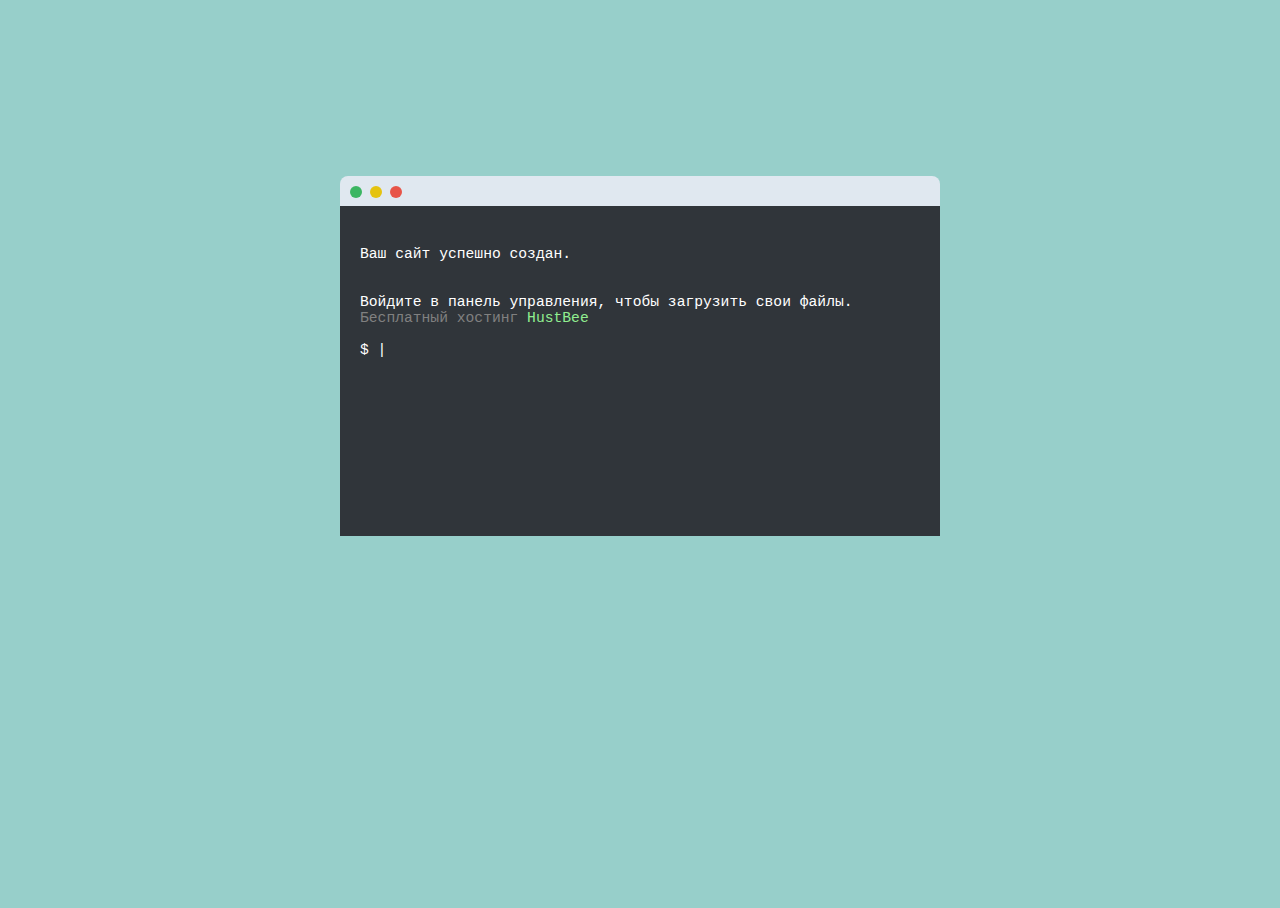
<file: create.html>
<!DOCTYPE html>
<html>
<head>
<meta charset="UTF-8"/>
<title>HustBee - Сайт создан</title>
</head>
<style>
#particles-js {
  position: absolute;
  width: 100%;
  height: 100%;
}

body {
  background: #97cfca;
  overflow: hidden;
}

.terminal-window {
  text-align: left;
  width: 37.5rem;
  height: 22.5rem;
  border-radius: .625rem;
  margin: auto;
  position: relative;
  top: 10.5rem;
}

.terminal-window header {
  background: #E0E8F0;
  height: 1.875rem;
  border-radius: .5rem .5rem 0 0;
  padding-left: .625rem;
}

.terminal-window header .button {
  width: .75rem;
  height: .75rem;
  margin: .625rem .25rem 0 0;
  display: inline-block;
  border-radius: .5rem;
}

.terminal-window header .button.green {
  background: #3BB662;
}

.terminal-window header .button.yellow {
  background: #E5C30F;
}

.terminal-window header .button.red {
  background: #E75448;
}

.terminal-window section.terminal {
  color: white;
  font-family: Menlo, Monaco, "Consolas", "Courier New", "Courier";
  font-size: 11pt;
  background: #30353A;
  padding: .625rem;
  box-sizing: border-box;
  position: absolute;
  width: 100%;
  top: 1.875rem;
  bottom: 0;
  overflow: auto;
}

.terminal-window section.terminal .typed-cursor {
    opacity: 1;
    -webkit-animation: blink 0.7s infinite;
    -moz-animation: blink 0.7s infinite;
    animation: blink 0.7s infinite;
}
@keyframes blink{
    0% { opacity:1; }
    50% { opacity:0; }
    100% { opacity:1; }
}
@-webkit-keyframes blink{
    0% { opacity:1; }
    50% { opacity:0; }
    100% { opacity:1; }
}
@-moz-keyframes blink{
    0% { opacity:1; }
    50% { opacity:0; }
    100% { opacity:1; }
}

.terminal-data { display: none; }
.terminal-window .gray { color: gray; }
.terminal-window .green { color: green;}

/*Media for mobile responsive viewing*/
@media only screen and (max-width: 600px) {
.terminal-window {
  text-align: left;
  width: 37.5vmin;
  height: 22.5vmin;
  border-radius: .625vmin;
  margin: auto;
  position: relative;
  top: 30.5vmin;
}
}
@media only screen and (max-width: 600px) {
.terminal-window header {
  background: #E0E8F0;
  height: 1.875vmin;
  border-radius: .5vmin .5vmin 0 0;
  padding-left: 1vmin;
}
}
@media only screen and (max-width: 600px) {
.terminal-window header .button {
  width: .75vmin;
  height: .75vmin;
  margin: .625vmin .25vmin 0 0;
  display: inline-block;
  border-radius: .5vmin;
}
}
@media only screen and (max-width: 600px) {
.terminal-window header .button.green {
  background: #3BB662;
}
}
@media only screen and (max-width: 600px) {
.terminal-window header .button.yellow {
  background: #E5C30F;
}
}
@media only screen and (max-width: 600px) {
.terminal-window header .button.red {
  background: #E75448;
}
}
@media only screen and (max-width: 600px) {
.terminal-window section.terminal {
  color: white;
  font-family: Menlo, Monaco, "Consolas", "Courier New", "Courier";
  font-size: .6875vmin;
  background: #30353A;
  padding: .625vmin;
  box-sizing: border-box;
  position: absolute;
  width: 100%;
  top: 1.875vmin;
  bottom: 0;
  overflow: auto;
}
}
.terminal-window section.terminal .typed-cursor {
    opacity: 1;
    -webkit-animation: blink 0.7s infinite;
    -moz-animation: blink 0.7s infinite;
    animation: blink 0.7s infinite;
}
@keyframes blink{
    0% { opacity:1; }
    50% { opacity:0; }
    100% { opacity:1; }
}
@-webkit-keyframes blink{
    0% { opacity:1; }
    50% { opacity:0; }
    100% { opacity:1; }
}
@-moz-keyframes blink{
    0% { opacity:1; }
    50% { opacity:0; }
    100% { opacity:1; }
}

.terminal-data { display: none; }
.terminal-window .gray { color: gray; }
.terminal-window .green { color: green;}
  a { 
    text-decoration:none; 
    color:lightgreen;
  }
</style>

<body>
<div id="particles-js"></div>
<div class="terminal-window">
  <header>
    <div class="button green"></div>
    <div class="button yellow"></div>
    <div class="button red"></div>
  </header>
  <section class="terminal">
    <section class="terminal">
    <div class="history">Ваш сайт успешно создан.<br><br><br>Войдите в панель управления, чтобы загрузить свои файлы.<br><span class="gray">Бесплатный хостинг <a href="https://hustbeefree.tk/">HustBee</a><br>&nbsp;</span></div>
    $&nbsp;<span class="typed-cursor">|</span><span class="typed-cursor"></span><span class="typed-cursor"></span>
    <span class="typed-cursor"></span>
    
  </section>

</div>
<!-- data -->
  <div class="terminal-data mimik-run-output">
 <br>Found 1 feature<br>
 ----------------------------------------------<br>
 Feature: Bottles  <span class="gray"># ./features/bottles.feature</span><br><br> 

 &nbsp;&nbsp;Scenario: A bottle falls from the wall<br>
    &nbsp;&nbsp;&nbsp;&nbsp;<span class="green">✓</span> <span class="gray">Given 100 green bottles are standing</span><br>
 &nbsp;&nbsp;&nbsp;&nbsp;<span class="green">✓</span> <span class="gray">when 1 green bottle accidentally falls</span><br>
 &nbsp;&nbsp;&nbsp;&nbsp;<span class="green">✓</span> <span class="gray">then there are 99 green bottles standing</span><br>
 <br>
    <span class="gray">&nbsp;---------- ----------- ------- -------- --------</span><br>
&nbsp;&nbsp;Features&nbsp;&nbsp;&nbsp;Scenarios&nbsp;&nbsp;&nbsp;Steps&nbsp;&nbsp;&nbsp;Passed&nbsp;&nbsp;&nbsp;Failed<br>
    <span class="gray">&nbsp;---------- ----------- ------- -------- --------</span><br>
&nbsp;&nbsp;1&nbsp;&nbsp;&nbsp;&nbsp;&nbsp;&nbsp;&nbsp;&nbsp;&nbsp;&nbsp;1&nbsp;&nbsp;&nbsp;&nbsp;&nbsp;&nbsp;&nbsp;&nbsp;&nbsp;&nbsp;&nbsp;4&nbsp;&nbsp;&nbsp;&nbsp;&nbsp;&nbsp;&nbsp;<span class="green">✓ 4</span>&nbsp;&nbsp;&nbsp;&nbsp;&nbsp;&nbsp;0      <br>
  <br>
&nbsp;&nbsp;Completed 1 feature in 0.01s<br>
  <br>
</div>
</body>
</html>
</file>
